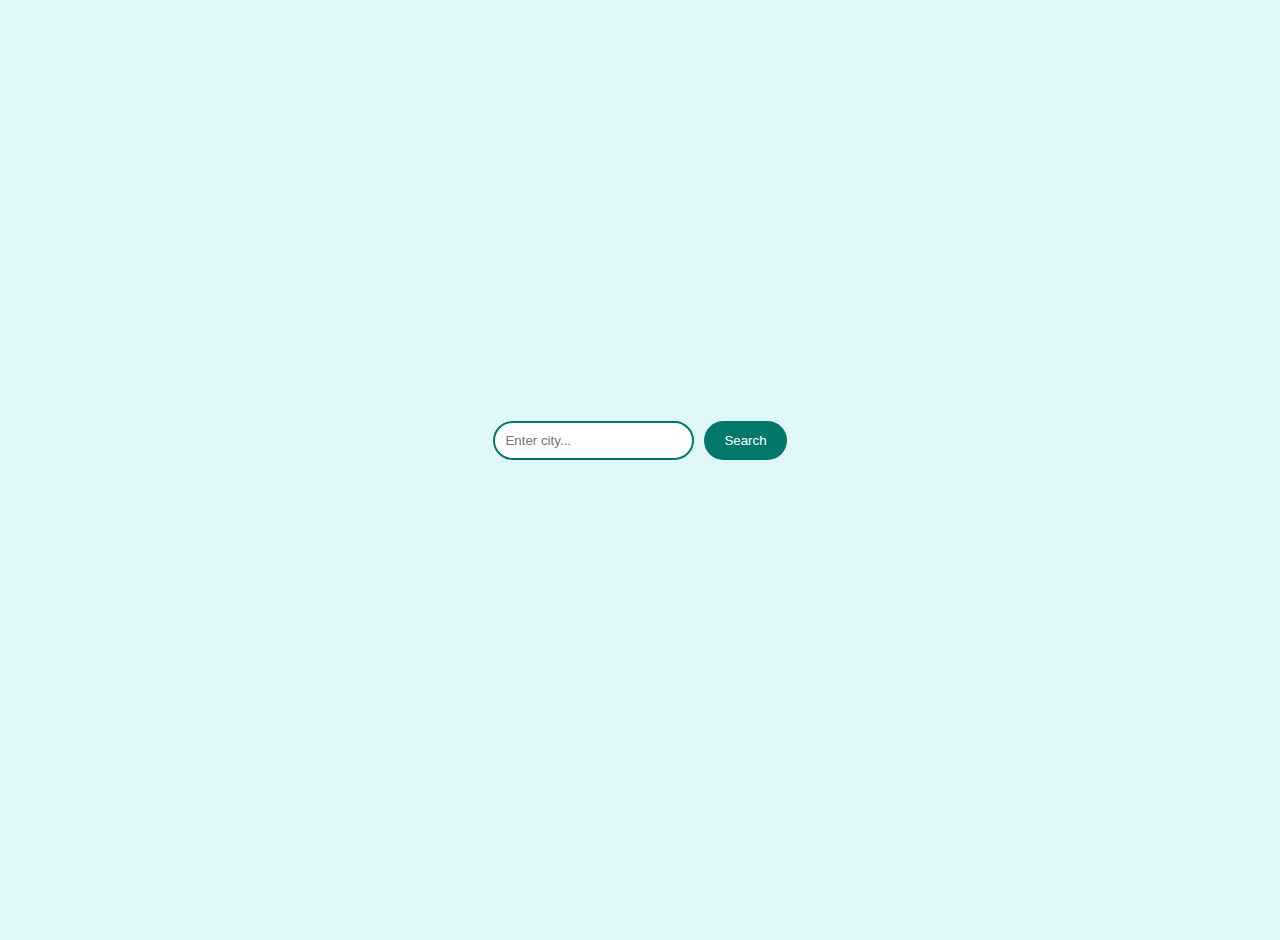
<file: index.html>
<!DOCTYPE html>
<html lang="en">

<head>
    <meta charset="UTF-8">
    <meta name="viewport" content="width=device-width, initial-scale=1.0">
    <title>Weather App</title>
    <link rel="stylesheet" href="style.css">
</head>

<body>
    
    <div class="main-container">
        <div class="search-container">
            <input type="text" id="cityInput" placeholder="Enter city..." />
            <button id="searchButton">Search</button>
        </div>
        <div id="addedCitiesContainer"></div> <!-- Container for added city cards -->
    </div>
    <script src="index.js"></script>
</body>

</html>
</file>
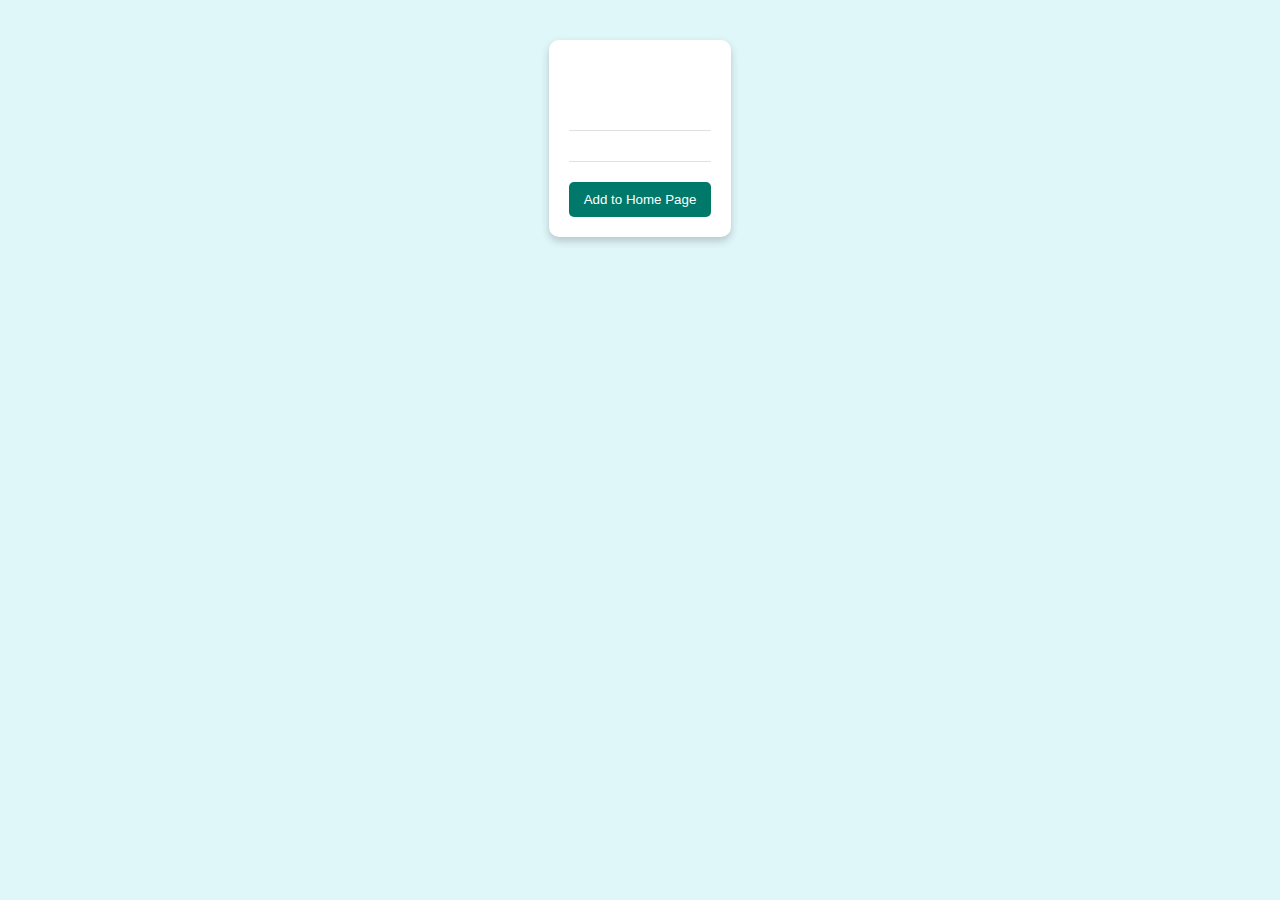
<file: weather.html>
<!DOCTYPE html>
<html lang="en">
<head>
    <meta charset="UTF-8">
    <meta name="viewport" content="width=device-width, initial-scale=1.0">
    <title>Weather Details</title>
    <link rel="stylesheet" href="style.css">
</head>
<body>
    <!-- <h1>Weather Forecast</h1> -->
    <div id="weatherContainer">
        <h1 id="cityName"></h1>
        <div id="currentWeather"></div>
        <div class="horizontal-container" id="humidityPrecipitation"></div> <!-- Horizontal div for humidity and precipitation -->
        <div id="hourlyForecast"></div>
        <div id="sevenDayForecast"></div>
        <button id="addCityButton">Add to Home Page</button> <!-- Add button -->
    </div>
    
    <script src="weather.js"></script>
</body>
</html>
</file>
<file: style.css>
/* styles.css */

body {
    background-image: url('https://images.unsplash.com/photo-1506748686214-e9df14d4d9d0?');
    font-family: 'Arial', sans-serif;
    background-color: #e0f7fa;
    /* Light blue background */
    color: #333;
    margin: 0;
    padding: 20px;
    display: flex;
    flex-direction: column;
    align-items: center;
}

.main-container {
    display: flex;
    flex-direction: column;
    align-items: center;
    justify-content: center;
    height: 100vh;
}

.search-container {
    margin-bottom: 20px;
    display: flex;
    justify-content: center;
    width: 80%;
    max-width: 600px;
    
}

#cityInput {
    border: 2px solid #00796b;
    /* width:60%; */
    border-radius: 20px;
    padding: 10px;
    flex: 1;
    margin-right: 10px;
    transition: border-color 0.3s;
}

#cityInput:focus {
    border-color: #004d40;
    outline: none;
}

#searchButton {
    background-color: #00796b;
    /* Primary color */
    color: white;
    border: none;
    padding: 10px 20px;
    border-radius: 20px;
    cursor: pointer;
    transition: background-color 0.3s;
}

#searchButton:hover {
    background-color: #004d40;
    /* Darker shade on hover */
}

#addedCitiesContainer {
    margin: 20px;
    display: flex;
    justify-content: center;
    flex-direction: column;
    width: 80%; 
    max-width: 600px;
}


.city-card {
    background-color: white;
    border: 1px solid #00796b;
    border-radius: 10px;
    padding: 15px;
    margin: 10px;
    width: 250px;
    text-align: center;
    box-shadow: 0 4px 8px rgba(0, 0, 0, 0.2);
    /* Add shadow for depth */
    transition: transform 0.3s;
    user-select: none;
}

.city-card:hover {
    transform: translateY(-5px);
    /* Lift effect on hover */
}

.remove-btn {
    position: absolute; 
    top: 10px;
    right: 10px;
    background: none; 
    border: none;
    color: #d9534f; 
    font-size: 20px; 
    cursor: pointer; 
    background-color: transparent;
}
/* .remove-btn:hover {
    color: #c9302c; 
} */

.horizontal-container {
    display: flex;
    justify-content: flex-start;
    justify-content: center;
    overflow-x: auto;
    gap: 15px;
    padding: 20px 0;
    white-space: nowrap;
}

#weatherContainer {
    margin: 20px;
    background-color: #ffffff;
    /* White background for weather details */
    border-radius: 10px;
    padding: 20px;
    box-shadow: 0 4px 8px rgba(0, 0, 0, 0.2);
}

h1,
h2,
h3 {
    margin: 10px 0;
    color: #00796b;
    /* Consistent color for headings */
}

#currentWeather img {
    width: 60px;
    /* Set a consistent size for weather icons */
    height: auto;
}

#hourlyForecast,
#sevenDayForecast {
    margin-top: 20px;
    border-top: 1px solid #e0e0e0;
    padding-top: 10px;
}

button {
    background-color: #00796b;
    color: white;
    border: none;
    padding: 10px 15px;
    border-radius: 5px;
    cursor: pointer;
    transition: background-color 0.3s;
}

button:hover {
    background-color: #004d40;
}


.hourly-forecast-container {
    display: flex;
    overflow-x: auto; 
    padding: 10px 0;
    gap: 15px; 
}

.hourly-forecast-item {
    text-align: center;
    min-width: 120px;
    margin: 0 10px; 
}

.hourly-forecast-item img {
    width: 50px; 
    height: 50px;
    margin-bottom: 5px;
}

.hourly-forecast-item p {
    margin: 5px 0;
    font-size: 14px;
}
#weatherContainer {
    padding: 20px;
    text-align: center;
    overflow-x: hidden; 
}
#addCityButton
{
    margin-top: 10px;
}

#sevenDayForecast {
    margin-top: 20px;
    border-top: 1px solid #e0e0e0;
    padding-top: 10px;
}

.seven-day-forecast-item {
    display: flex;
    justify-content: space-between; /* Space between date and temp/condition */
    padding: 10px;
    border-bottom: 1px solid #e0e0e0; /* Add a bottom border for separation */
}

.seven-day-forecast-item:last-child {
    border-bottom: none; /* Remove the bottom border from the last item */
}

.seven-day-date {
    font-weight: bold; /* Make the date bold */
}

.seven-day-temp {
    color: #00796b; /* Use your primary color for temperature */
}

/* Additional styles for the daily forecast items */
.daily-forecast-item {
    background-color: #f1f8e9; /* Light green background for each forecast */
    border: 1px solid #a5d6a7; /* Green border */
    border-radius: 8px;
    padding: 15px;
    margin: 10px 0; /* Spacing between forecast items */
    text-align: center; /* Center the text */
    box-shadow: 0 2px 5px rgba(0, 0, 0, 0.1); /* Subtle shadow for depth */
}

/* Optional: Styling for the h4 inside daily forecast items */
.daily-forecast-item h4 {
    margin: 5px 0;
    color: #00796b; /* Darker shade for the date */
}

.daily-forecast-item p {
    margin: 5px 0;
    font-size: 14px; /* Consistent font size for conditions and temps */
}

/* Ensure images in daily forecast items are consistently sized */
.daily-forecast-item img {
    width: 40px; /* Adjust size as necessary */
    height: auto; /* Maintain aspect ratio */
}
</file>
